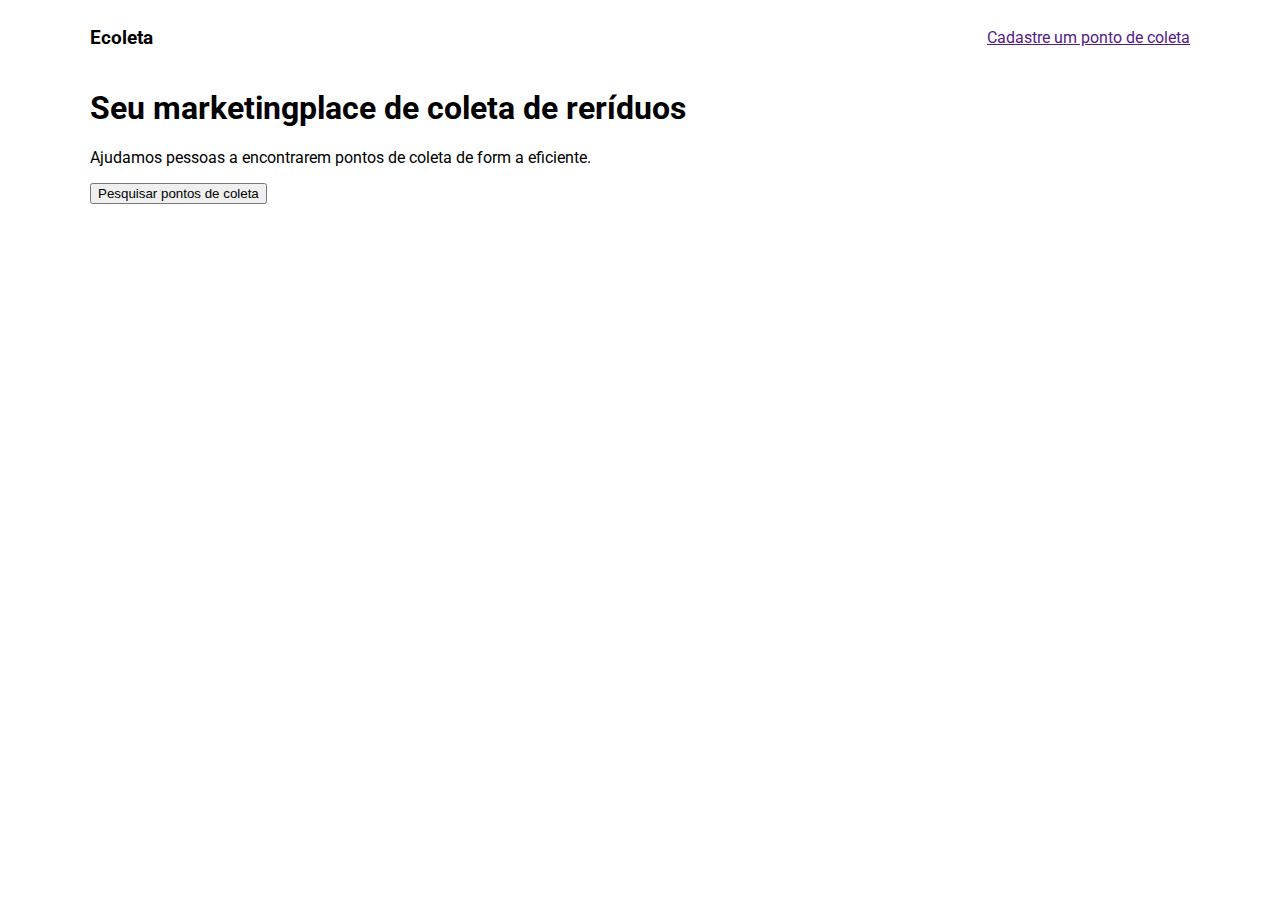
<file: index.html>
<!DOCTYPE html>
<html lang="pt-br">
<head>
	<meta charset="UTF-8">
	<meta http-equiv="X-UA-Compatible" content="IE=edge">
	<meta name="viewport" content="width=device-width, initial-scale=1.0">
	<title>Ecoleta</title>

	<link href="https://fonts.googleapis.com/css2?family=Roboto:wght@300;700&display=swap" rel="stylesheet">
	<link rel="stylesheet" href="/styles/main.css">

</head>
<body>
	
	<div class="content">

		<header>
			<h3>Ecoleta</h3>
			<a href="">Cadastre um ponto de coleta</a>
		</header>

		

		<h1>Seu marketingplace de coleta de reríduos</h1>

		<p>Ajudamos pessoas a encontrarem pontos de coleta de form a eficiente.</p>

		<button>Pesquisar pontos de coleta</button>
	</div>

</body>
</html>
</file>
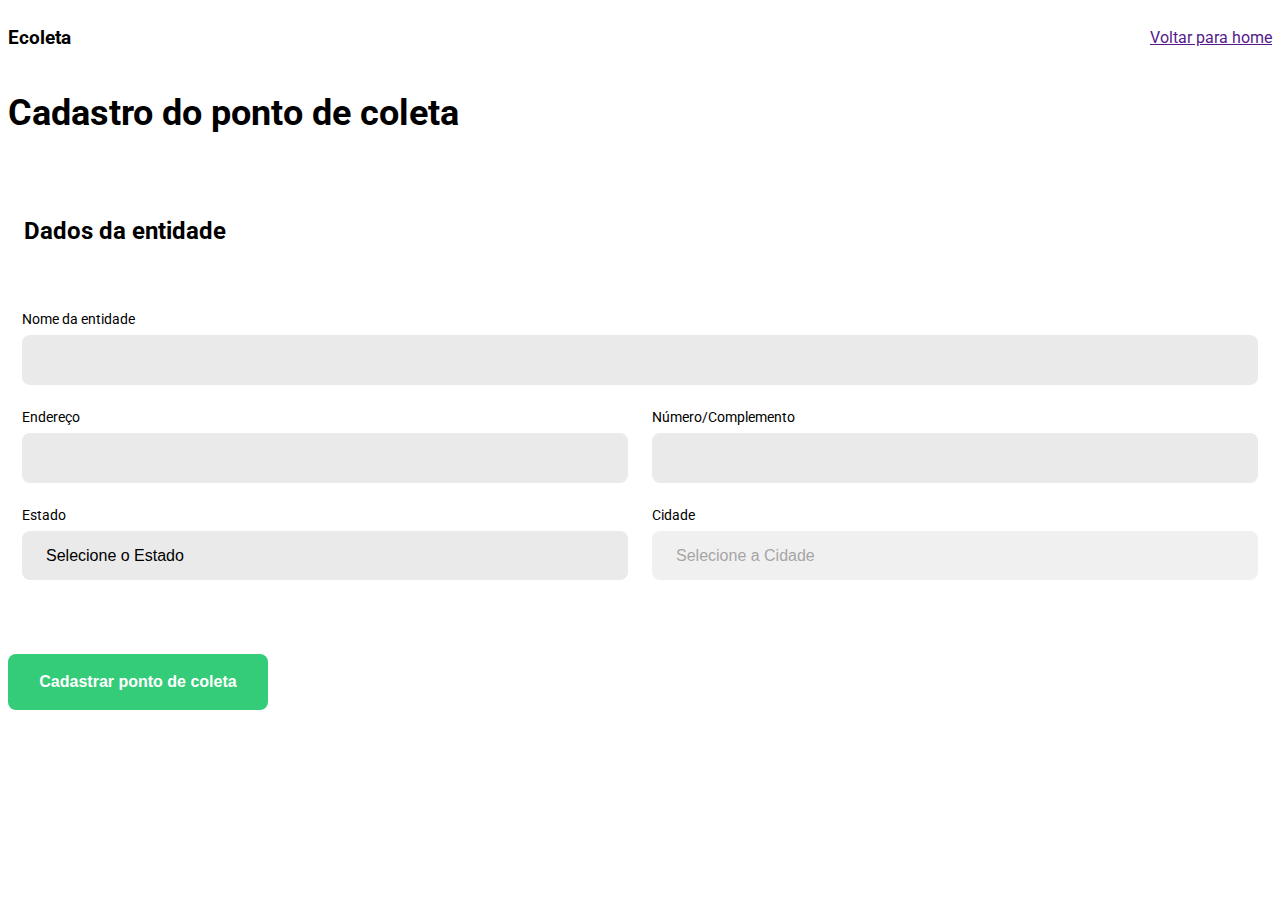
<file: create-point.html>
<!DOCTYPE html>
<html lang="pt-br">
<head>
	<meta charset="UTF-8">
	<meta http-equiv="X-UA-Compatible" content="IE=edge">
	<meta name="viewport" content="width=device-width, initial-scale=1.0">
	<title>Criar um ponto de coleta</title>

	<link href="https://fonts.googleapis.com/css2?family=Roboto:wght@300;700&display=swap" rel="stylesheet">
	<link rel="stylesheet" href="./styles/main.css">
	<link rel="stylesheet" href="./styles/create-point.css">

</head>
<body>
	
	<div id="page-create-point">
		<header>
			<h3>Ecoleta</h3>
			<a href="">Voltar para home</a>
		</header>

		<form action="">
			<h1>Cadastro do ponto de coleta</h1>

			<fieldset>
				<legend><h2>Dados da entidade</h2></legend>

				<div class="field">
					<label for="name">Nome da entidade</label>
					<input type="text" name="name">
				</div>

				<div class="field-group">
					<div class="field">
						<label for="address">Endereço</label>
						<input type="text" name="address">
					</div>
					<div class="field">
						<label for="address2">Número/Complemento</label>
						<input type="text" name="address2">
					</div>
				</div>

				<div class="field-group">
					<div class="field">
						<label for="state">Estado</label>
						<select name="uf">
							<option value="">Selecione o Estado</option>
						</select>
						<input type="hidden" name="state" >
					</div>
					<div class="field">
						<label for="city">Cidade</label>
						<select name="city" disabled>
							<option value="">Selecione a Cidade</option>
						</select>
					</div>
				</div>

			</fieldset>

			<button type="submit">Cadastrar ponto de coleta</button>

		</form>

	</div>
<script src="./scripts/create-point.js" ></script>
</body>
</html>
</file>
<file: styles/main.css>
:root{
	--title-color: #322153;
	--primary-color:#34cb79;
}

html{
	font-family: 'Roboto', sans-serif;
}

header{
	display: flex;
	align-items: center;
	justify-content: space-between;
}

.content{
	width:90%;
	max-width:1100px;
	margin: 0 auto;
}

#page-home{
	background-color: #009688;
}
</file>
<file: styles/create-point.css>
form h1{
	font-size: 36px;
}

form fieldset{
	margin-top: 64px;

	border: 0;
}

form legend{
	margin-bottom: 40px;
}

form legend h2{
	font-size: 24px;
}

form .field{
	flex: 1;
	display: flex;
	flex-direction: column;
	margin-bottom: 24px;
}

form .field-group{
	display: flex;
}

form input,
form select{
	background-color: #eaeaea;
	border: 0;
	padding: 16px 24px;
	font-size: 16px;

	outline: none;
	border-radius: 8px;

	-webkit-appearance: none;
	appearance: none;
}

form label{
	font-size: 14px;
	margin-bottom: 8px;
}

form .field-group .field + .field{
	margin-left: 24px;
}

form button{
	width: 260px;
	height: 56px;
	background-color: var(--primary-color);
	border-radius: 8px;
	color: white;
	font-weight: bold;
	font-size: 16px;
	border: 0;
	margin-top: 40px;
	transition: background-color 400ms;
}


form button:hover{
	background-color: #2fb86e;
}
</file>
